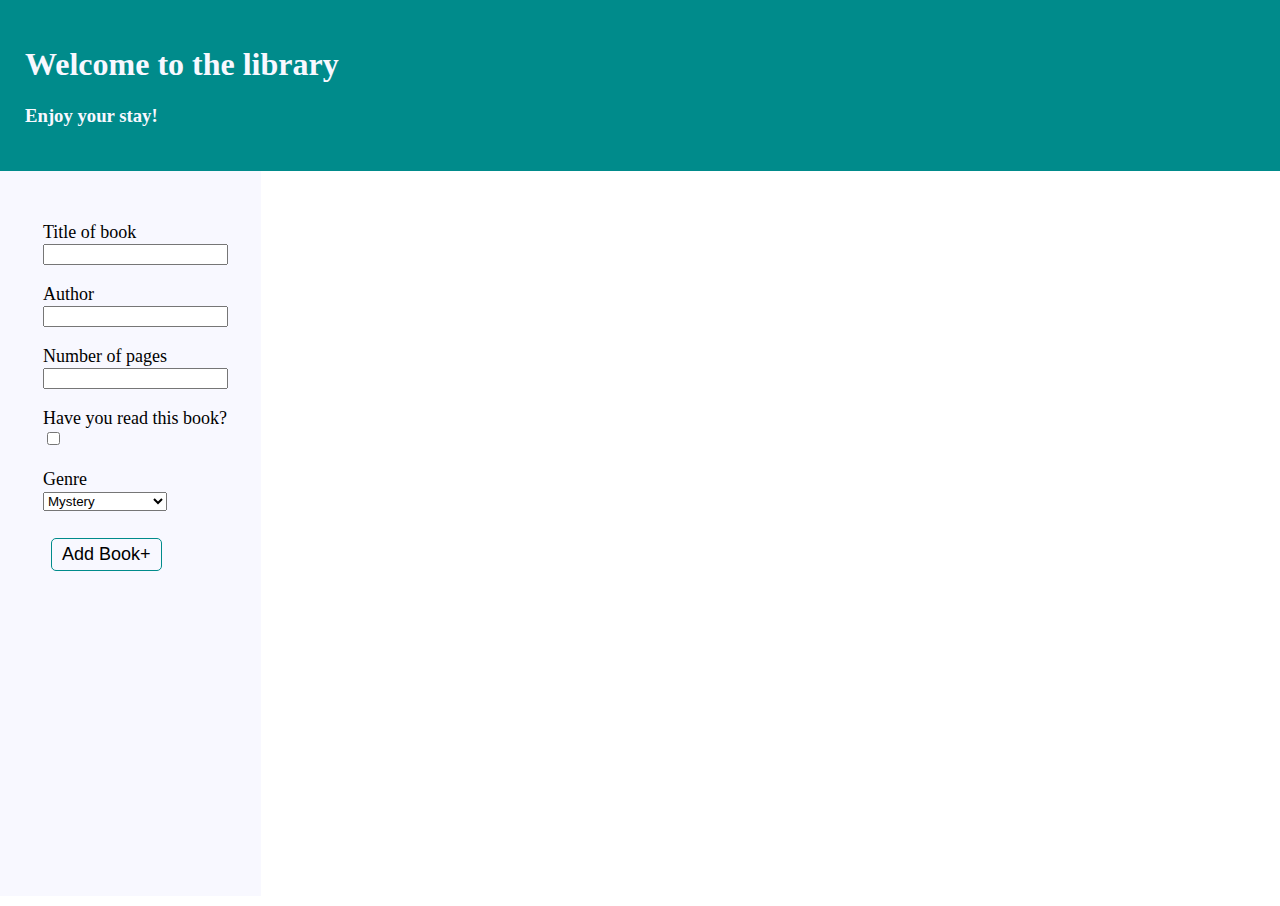
<file: index.html>
<!DOCTYPE html>
<html lang="en">
<head>
    <meta charset="UTF-8">
    <meta http-equiv="X-UA-Compatible" content="IE=edge">
    <meta name="viewport" content="width=device-width, initial-scale=1.0">
    <script src="script.js" defer></script>
    <link rel="stylesheet" href="style.css">
    <title>Document</title>
</head>
<body>
    <div class="header">
        <h1>Welcome to the library</h1>
        <h3>Enjoy your stay!</h3>
    </div>

    <div class="content">
    <div id="add-book">
        <div class='addForm' id="addForm">
            <form action="" method="">
                <ul><li>
                    <label for="title">Title of book</label>
                    <div class="book-input"><input type="text" name="title" id="title" required></div>
                </li>
                <li>
                    <label for="author">Author</label>
                    <div class="book-input"><input type="text" name="author" id="author" required></div>
                    
                </li>
                <li>
                    <label for="pages">Number of pages</label>
                    <div class="book-input"><input type="number" name="pages" id="pages" required></div>
                </li>
                <li>
                    <label for="read">Have you read this book?</label>
                    <div class="book-input"><input type="checkbox" name="read" id="read" value="Read"></div>
                </li>
                <li>
                    <label for="genre">Genre</label>
                    <div class="book-input">
                        <select name="genre" id="genre">
                            <option value="Mystery">Mystery</option>
                            <option value="Sci-Fi">Science Fiction</option>
                            <option value="Comedy">Comedy</option>
                            <option value="Action-Adventure">Action/Adventure</option>
                            <option value="Romance">Romance</option>
                            <option value="Fantasy">Fantasy</option>
                        </select>
                    </div>
                </li>
                <li><button type="button" id="submitBook">Add Book+</button></li>
            </ul>
            </form>
        </div>
    </div>

    <div class="library" id="library"></div>
</div>
</body>
</html>
</file>
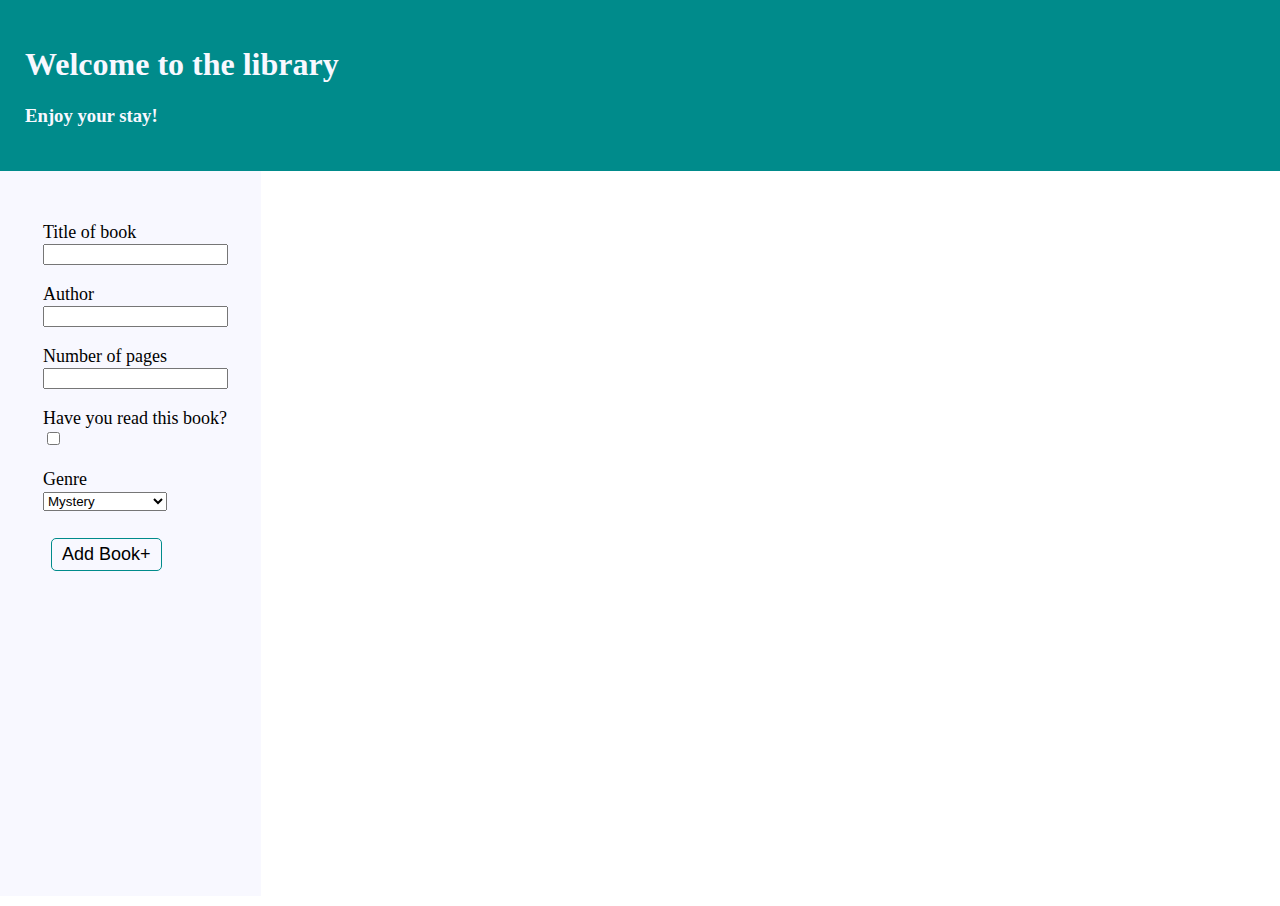
<file: object-prac.html>
<!DOCTYPE html>
<html lang="en">
<head>
    <meta charset="UTF-8">
    <meta http-equiv="X-UA-Compatible" content="IE=edge">
    <meta name="viewport" content="width=device-width, initial-scale=1.0">
    <script src="object-prac2.js" defer></script>
    <link rel="stylesheet" href="object-prac.css">
    <title>Document</title>
</head>
<body>
    <div class="header">
        <h1>Welcome to the library</h1>
        <h3>Enjoy your stay!</h3>
    </div>

    <div class="content">
    <div id="add-book">
        <div class='addForm' id="addForm">
            <form action="" method="">
                <ul><li>
                    <label for="title">Title of book</label>
                    <div class="book-input"><input type="text" name="title" id="title" required></div>
                </li>
                <li>
                    <label for="author">Author</label>
                    <div class="book-input"><input type="text" name="author" id="author" required></div>
                    
                </li>
                <li>
                    <label for="pages">Number of pages</label>
                    <div class="book-input"><input type="number" name="pages" id="pages" required></div>
                </li>
                <li>
                    <label for="read">Have you read this book?</label>
                    <div class="book-input"><input type="checkbox" name="read" id="read" value="Read"></div>
                </li>
                <li>
                    <label for="genre">Genre</label>
                    <div class="book-input">
                        <select name="genre" id="genre">
                            <option value="Mystery">Mystery</option>
                            <option value="Sci-Fi">Science Fiction</option>
                            <option value="Comedy">Comedy</option>
                            <option value="Action-Adventure">Action/Adventure</option>
                            <option value="Romance">Romance</option>
                            <option value="Fantasy">Fantasy</option>
                        </select>
                    </div>
                </li>
                <li><button type="button" id="submitBook">Add Book+</button></li>
            </ul>
            </form>
        </div>
    </div>

    <div class="library" id="library"></div>
</div>
</body>
</html>
</file>
<file: style.css>
body{
    margin: 0;
    padding: 0;
    display: flex;
    flex-direction: column;
}

.header{
    background: darkcyan;
    color:ghostwhite;
    padding:25px;
}

.content{
    display:flex;
    height: 75vh;
}

#add-book{
    height: 100%;
    background: ghostwhite;
    padding:25px;
    font-size: large;
}

#add-book ul{
    list-style-type: none;
    padding:6px;
    margin-left: 10px;
}

#add-book li{
    margin-bottom: 15px;
    padding:2px;
}

.library{
    overflow-y: scroll;
    display: grid;
    width:75%;
    height: 100%;
    grid-template-columns: repeat(auto-fit,minmax(150px,250px));
    gap:15px;
    padding:25px;
    margin:10px;
}

.book{
    height: fit-content;
    min-width:min-content;
    border: 2px solid black;
    border-radius: 6px;
    box-shadow: 0px 0px 2px darkblue;
}

.book > p{
    text-align: center;
}

.title{
    font-size: x-large;
    font-weight: bold;
}

.author{
    font-style: italic;
}

button{
    padding: 5px 10px;
    margin:8px;
    border: 1px solid darkcyan;
    border-radius: 5px;
    background: transparent;
    cursor: pointer;
    font-size: large;
}

button:hover{
    background: darkcyan;
    color:antiquewhite;
}

.remove-book:hover{
    background:lightcoral;
    color: antiquewhite;
}

.read:hover{
    cursor: pointer;
    background: orange;
    color: black;
}

.not-read:hover{
    cursor:pointer;
    background:lightgreen;
    color: black;
}
</file>
<file: object-prac.css>
body{
    margin: 0;
    padding: 0;
    display: flex;
    flex-direction: column;
}

.header{
    background: darkcyan;
    color:ghostwhite;
    padding:25px;
}

.content{
    display:flex;
    height: 75vh;
}

#add-book{
    height: 100%;
    background: ghostwhite;
    padding:25px;
    font-size: large;
}

#add-book ul{
    list-style-type: none;
    padding:6px;
    margin-left: 10px;
}

#add-book li{
    margin-bottom: 15px;
    padding:2px;
}

.library{
    overflow-y: scroll;
    display: grid;
    width:75%;
    height: 100%;
    grid-template-columns: repeat(auto-fit,minmax(150px,250px));
    gap:15px;
    padding:25px;
    margin:10px;
}

.book{
    height: fit-content;
    min-width:min-content;
    border: 2px solid black;
    border-radius: 6px;
    box-shadow: 0px 0px 2px darkblue;
}

.book > p{
    text-align: center;
}

.title{
    font-size: x-large;
    font-weight: bold;
}

.author{
    font-style: italic;
}

button{
    padding: 5px 10px;
    margin:8px;
    border: 1px solid darkcyan;
    border-radius: 5px;
    background: transparent;
    cursor: pointer;
    font-size: large;
}

button:hover{
    background: darkcyan;
    color:antiquewhite;
}

.remove-book:hover{
    background:lightcoral;
    color: antiquewhite;
}

.read:hover{
    cursor: pointer;
    background: orange;
    color: black;
}

.not-read:hover{
    cursor:pointer;
    background:lightgreen;
    color: black;
}
</file>
